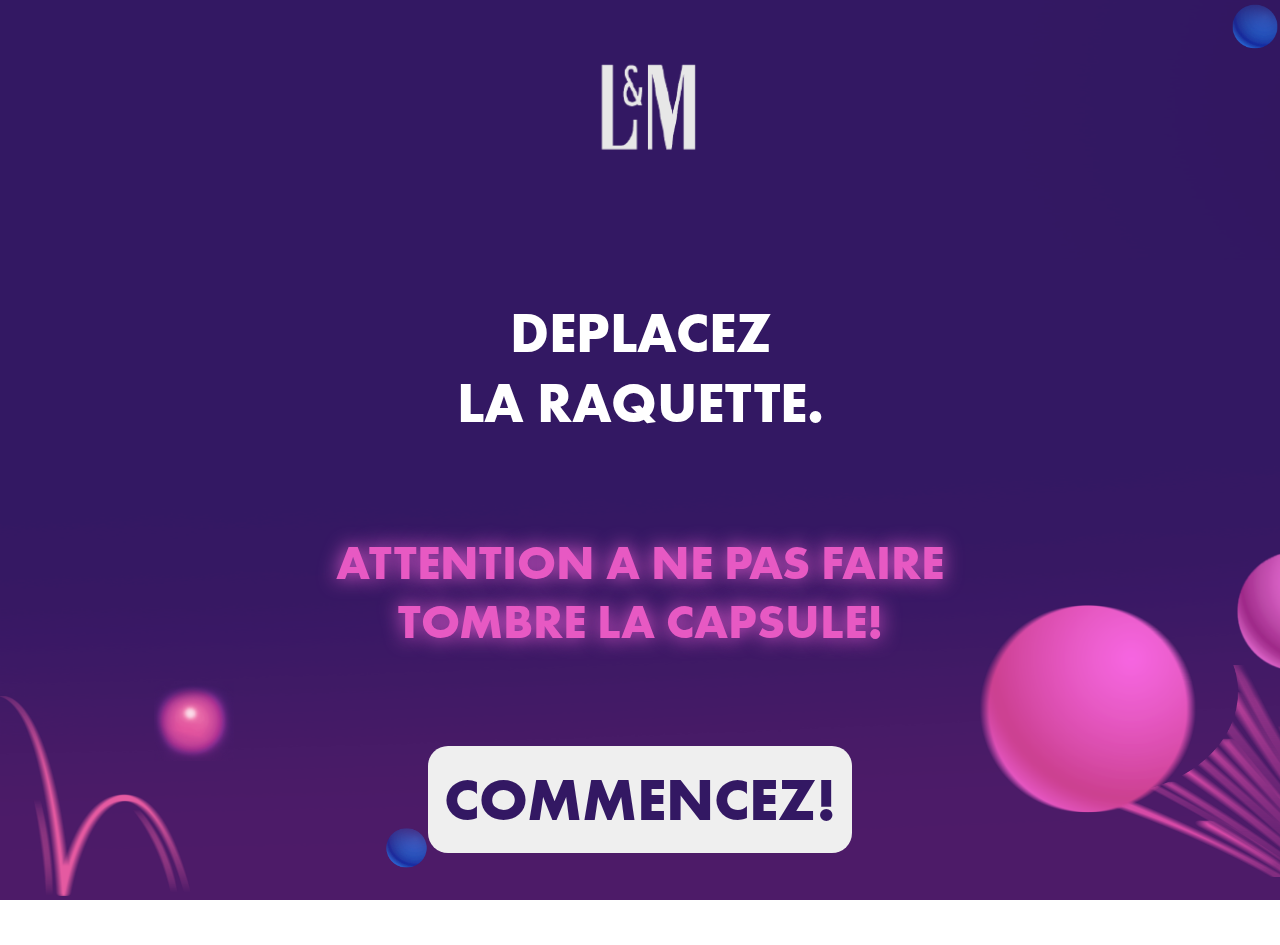
<file: index.html>
<!DOCTYPE html>
<html lang="en">

<head>
  <meta charset="UTF-8">
  <meta http-equiv="X-UA-Compatible" content="IE=edge">
  <meta name="viewport" content="width=device-width, initial-scale=1.0">
  <title>Ping-Pong-Game</title>
  <link rel="stylesheet" href="css/style.css" />
  <script src="https://ajax.googleapis.com/ajax/libs/jquery/3.6.3/jquery.min.js"></script>
  <script>

    $(document).ready(function () {
     // $("#gameCanvas").style.display = "none";
      document.getElementById("gameCanvas").style.display = "none";
     
      $("#show").click(function () {
        console.log("clicked");
        $("#gameCanvas").show();
        document.getElementById("gameCanvas").style.zIndex = "100";
        $("#welcome").hide();
        counter_on = 1;
       startGame();
      });


    });


      // $("#restart").click(function () {



      //  
      // });

      function restart(){
                console.log("restart clicked")
        $("#gameCanvas").show();
        $("#welcome").hide();
        $("#windiv").hide();

        $("#losediv").hide();

        $("#timesupdiv").hide();
      //  clearTimeout(timeout);
        reset();
        console.log(seconds);
        counter_on = 1;
        startGame();
      }
</script>
</head>

<body 
style="
height: 100%;
width: 100%;
margin: 0;
background-image: url('gfx/img/Retails\ -\ Screen\ 1/Background.png');

background-size: cover;
background-repeat: no-repeat;
background-size: 100vw 100vh;
position: fixed;
">

 <div style=" height: 100%;
 width: 100%;" id="welcome">

    <div style="text-align: center;   height: 100vh;
     justify-content: space-around; display: flex; flex-direction: column; ">
<div style="text-align: center; padding-bottom: 5vh;">
      <svg xmlns="http://www.w3.org/2000/svg" xmlns:xlink="http://www.w3.org/1999/xlink" width="118" height="107" viewBox="0 0 147 131">
        <image id="logo" x="25" y="21" width="118" height="107" xlink:href="[data-uri]"/>
      </svg>
    </div>
    <div  class="heading2" style="text-align: center;   color: white;  ">DEPLACEZ<br>LA RAQUETTE.</div>
    <div   class="heading3" style="text-align: center;  color: #E759C3; text-shadow: 0 0 20px #F060D5;">ATTENTION A NE PAS FAIRE<br>TOMBRE LA CAPSULE!</div>
    <div style="text-align: center; " id="show"> <button class="heading1" style=" padding: 1rem; color:  #331863; border-radius: 20px; border: none;">COMMENCEZ!</button></div>
  
    </div>



    <div  style=" position:absolute; right:0; top:0;  z-index: -1;">
      <img src="gfx/img/Retails - Screen 1/small-blue-ball.png" width="50" height="50" alt='blueball'/>
    </div>

    <div  style=" position:absolute; top:10vh; right:-10vw; z-index: -1;">
      <img src="gfx/img/Retails - Screen 1/top-right-ball.png" width="120" height="120"  alt='pinkball'/>
    </div>

    <div  style=" position:absolute; bottom:-5vh; right:-12vw; z-index: -10;">
      <img src="gfx/img/Retails - Screen 1/lower bg elements/img-4.png" width="130" height="130" />
    </div>
   
    <div  style=" position:absolute; bottom:25vh; right:-6vw; z-index: -1;">
      <img src="gfx/img/Retails - Screen 1/lower bg elements/smaller pink ball.png"  width="120" height="120"  />
    </div>

    <div style=" position:absolute; bottom:8vh; right:6vw; z-index: -1;">
      <img src="gfx/img/Retails - Screen 1/lower bg elements/big-ball.png"  width="230" height="230"  />
    </div>

    <div style=" position:absolute; bottom:2vh; right:0; z-index: -2;">
      <img src="gfx/img/Retails - Screen 1/lower bg elements/vectors.png"  width="200" height="220"   />
    </div>

    <div  style=" position:absolute; bottom: 0; left:0; z-index: -10;">
      <img src="gfx/img/Retails - Screen 1/lower bg elements/img-3.png"  width="200" height="200"  />
    </div>

    <div  style=" position:absolute;  bottom:15vh; left:12vw; z-index: -10;">
      <img src="gfx/img/Retails - Screen 1/lower bg elements/img-2.png" width="80" height="80" />
    </div>

    <div  style=" position:absolute; bottom:3vh; left:30vw; z-index: -10;">
      <img src="gfx/img/Retails - Screen 1/small-blue-ball.png" width="45" height="45" />
    </div>

     
</div>

    <div style="color: white;   margin: 0;
    position: absolute;
    top: 50%;
    left: 50%;
    transform: translate(-50%, -50%); display: none;" id="timesupdiv">
      <div  style="text-align: center; padding: 5%;">Time's Up!</div>
      <div style="text-align: center; padding: 5%;" id="restart" onclick="restart()"> <button style=" padding: 1rem;">RESTART</button></div>
    </div>





    <div style="color: white; height: 100%;
    width: 100%;  display: none;" id="windiv">
   
       <div style="text-align: center;   height: 100vh;
          justify-content: space-around; display: flex; flex-direction: column; ">
   <div style="text-align: center; padding-bottom: 2vh;">

    <svg xmlns="http://www.w3.org/2000/svg" xmlns:xlink="http://www.w3.org/1999/xlink" width="118" height="107" viewBox="0 0 147 131">
      <image id="logo" x="25" y="21" width="118" height="107" xlink:href="[data-uri]"/>
    </svg>

      </div>

      <div style="text-align: center;">
      <svg  xmlns="http://www.w3.org/2000/svg" xmlns:xlink="http://www.w3.org/1999/xlink" width="304" height="268" viewBox="0 0 465 411">
        <image id="hands" y="-12" width="465" height="423" xlink:href="[data-uri]"/>
      </svg>
</div>

      <div class="bravo" style="text-align: center;  ">Bravo!</div>
      <div class="gagne-desole" style="text-align: center;  ">Vous Avez Gagne!</div>

      <div style="text-align: center;  " id="restart" onclick="restart()"> <button class="jouez"  style=" padding: 1rem;">Jouez Encore</button>
      </div>
    </div>

    


    <div  style=" position:absolute; right:-5vw; top:25vh;  z-index: -1;">
      <img src="gfx/img/Retails - Screen 3/top-right-ball.png" width="50" height="50" alt='blueball'/>
    </div>

    <div  style=" position:absolute; top:5vh; left:-23vw; z-index: -1;">
      <img src="gfx/img/Retails - Screen 3/top-left-ball.png" width="120" height="120"  alt='pinkball'/>
    </div>

    <div  style=" position:absolute; bottom:0; z-index: -1; width: 100%; max-height: 50%; ">
      <img style="object-fit: cover; width:100vw;width: 100%; max-height: 100%;" src="gfx/img/Retails - Screen 3/lower_elements.png" alt='pinkball'/>
    </div>
<!-- 
    <div  style=" position:absolute; bottom:-5vh; right:-18vw; z-index: -10;">
      <img src="gfx/img/Retails - Screen 1/lower bg elements/img-4.png" width="130" height="130" />
    </div>
   
    <div  style=" position:absolute; bottom:25vh; right:-18vw; z-index: -1;">
      <img src="gfx/img/Retails - Screen 1/lower bg elements/smaller pink ball.png"  width="120" height="120"  />
    </div>

    <div  style=" position:absolute; bottom:8vh; right:-4vw; z-index: -1;">
      <img src="gfx/img/Retails - Screen 1/lower bg elements/big-ball.png"  width="230" height="230"  />
    </div>

    <div  style=" position:absolute; bottom:2vh; right:-10vw; z-index: -2;">
      <img src="gfx/img/Retails - Screen 1/lower bg elements/vectors.png"  width="200" height="220"   />
    </div>


    <div  style=" position:absolute; bottom:3vh; left:40vw; z-index: -10;">
      <img src="gfx/img/Retails - Screen 1/small-blue-ball.png" width="45" height="45" />
    </div> -->
  
  
  </div>




  <div style="color: white; height: 100%;
  width: 100%; display: none; " id="losediv">
 
    <div style="text-align: center;   height: 100vh;
        justify-content: space-around; display: flex; flex-direction: column; ">
        <div style="text-align: center; padding-bottom: 2vh;">

          <svg xmlns="http://www.w3.org/2000/svg" xmlns:xlink="http://www.w3.org/1999/xlink" width="118" height="107" viewBox="0 0 147 131">
            <image id="logo" x="25" y="21" width="118" height="107" xlink:href="[data-uri]"/>
          </svg>

        </div>

        <div style="text-align: center;">

          <svg xmlns="http://www.w3.org/2000/svg" xmlns:xlink="http://www.w3.org/1999/xlink" width="282" height="281" viewBox="0 0 299 280">
            <image id="Vector_Smart_Object" data-name="Vector Smart Object" x="6" y="-1" width="287" height="287" xlink:href="[data-uri]"/>
          </svg>
          
        </div>
      <div class="gagne-desole" style="text-align: center;  ">Desole</div>
      <div class="merci" style="text-align: center;  ">Merci D'avoir joue!</div>
      <div style="text-align: center;  " id="restart" onclick="restart()"> <button class="commencez" style=" padding: 1rem;">Commencez<br>de nouveau!</button></div>
    </div>


<div  style=" position:absolute; right:-5vw; top:25vh;  z-index: -1;">
  <img src="gfx/img/Retails - Screen 3/top-right-ball.png" width="50" height="50" alt='blueball'/>
</div>

<div  style=" position:absolute; top:5vh; left:-13vw; z-index: -1;">
  <img src="gfx/img/Retails - Screen 3/top-left-ball.png" width="120" height="120"  alt='pinkball'/>
</div>

<div  style=" position:absolute; bottom:0; z-index: -1; width: 100%; max-height: 50%; ">
  <img style="object-fit: cover; width:100vw;width: 100%; max-height: 100%;" src="gfx/img/Retails - Screen 3/lower_elements.png" alt='pinkball'/>
</div>
<!-- 
<div  style=" position:absolute; bottom:-5vh; right:-18vw; z-index: -10;">
  <img src="gfx/img/Retails - Screen 1/lower bg elements/img-4.png" width="130" height="130" />
</div>

<div  style=" position:absolute; bottom:25vh; right:-18vw; z-index: -1;">
  <img src="gfx/img/Retails - Screen 1/lower bg elements/smaller pink ball.png"  width="120" height="120"  />
</div>

<div  style=" position:absolute; bottom:8vh; right:-4vw; z-index: -1;">
  <img src="gfx/img/Retails - Screen 1/lower bg elements/big-ball.png"  width="230" height="230"  />
</div>

<div  style=" position:absolute; bottom:2vh; right:-10vw; z-index: -2;">
  <img src="gfx/img/Retails - Screen 1/lower bg elements/vectors.png"  width="200" height="220"   />
</div>


<div  style=" position:absolute; bottom:3vh; left:40vw; z-index: -10;">
  <img src="gfx/img/Retails - Screen 1/small-blue-ball.png" width="45" height="45" />
</div> -->


</div>

  <canvas id="gameCanvas" ></canvas>

  <script src="vendor/createjs.min.js"></script>
  <script src="https://code.createjs.com/easeljs-0.4.2.min.js"></script>
  <script src="https://code.createjs.com/tweenjs-0.2.0.min.js"></script>
  <script src="https://code.createjs.com/soundjs-0.2.0.min.js"></script>
  <script src="https://code.createjs.com/preloadjs-0.1.0.min.js"></script>
  <script src="https://code.createjs.com/movieclip-0.4.1.min.js"></script>
  <script src="https://code.jquery.com/jquery-3.5.1.min.js"></script>
  <script src="https://ajax.googleapis.com/ajax/libs/jquery/2.1.1/jquery.min.js"></script>
  <script src="script.js" type="text/javascript"></script>
  <script>
    $("#gameCanvas").bind("wheel mousewheel", function (e) {
      e.preventDefault();
    });
  </script>
</body>

</html>
</file>
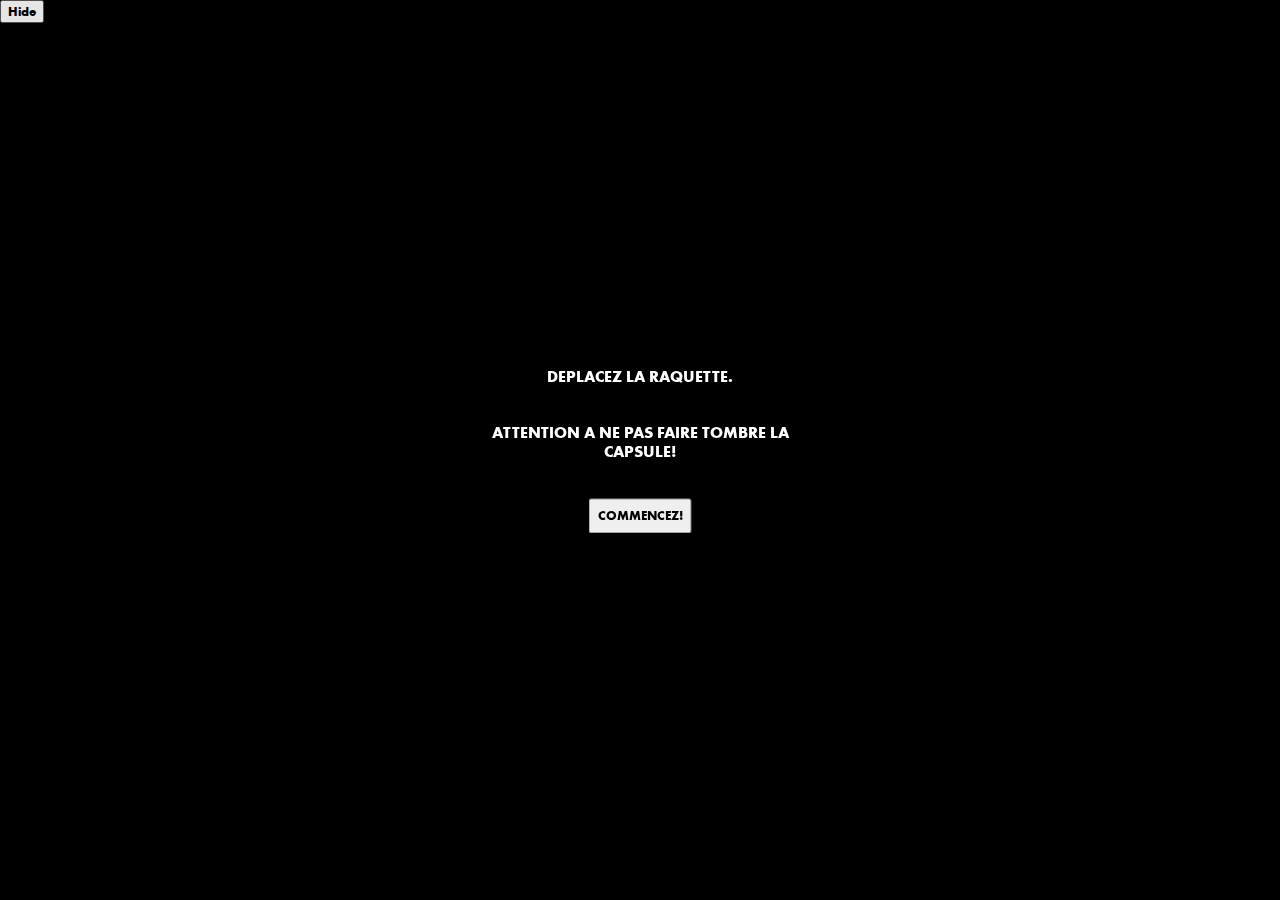
<file: indexreference.html>
<!DOCTYPE html>
<html lang="en">
  <head>
    <meta charset="UTF-8" />
    <!-- <meta name="viewport" content="width=device-width, initial-scale=1.0"> -->
    <meta
      name="viewport"
      content="width=device-width, height=device-height, initial-scale=1, maximum-scale=1, shrink-to-fit=no"
    />
    <meta http-equiv="X-UA-Compatible" content="ie=edge" />
    <title>Ping-Pong-Game</title>
    <link rel="stylesheet" href="css/style.css" />
    <script src="https://ajax.googleapis.com/ajax/libs/jquery/3.6.3/jquery.min.js"></script>
    <script>
      $(document).ready(function () {
        $("canvas").hide();
        $("#hide").click(function () {
          $("canvas").hide();
          $("#welcome").show();
        });
        $("#show").click(function () {
          $("canvas").show();
          $("#welcome").hide();
        });
      });
    </script>
  </head>
  <body
    style="
      height: 100%;
      width: 100%;
      margin: 0;
      background: black;
      background-size: cover;
      background-position-x: 400px;
      position: fixed;
    "
  >
    <button id="hide">Hide</button>
    <div style="color: white;   margin: 0;
    position: absolute;
    top: 50%;
    left: 50%;
    transform: translate(-50%, -50%);" id="welcome">
      <div style="text-align: center; padding: 5%;">DEPLACEZ LA RAQUETTE.</div>
      <div  style="text-align: center; padding: 5%;">ATTENTION A NE PAS FAIRE TOMBRE LA CAPSULE!</div>
      <div style="text-align: center; padding: 5%;" id="show"> <button style="padding: 2%;">COMMENCEZ!</button></div>
    </div>

    <canvas id="gameArea"></canvas>

    <script src="vendor/createjs.min.js"></script>
    <script src="https://code.createjs.com/easeljs-0.4.2.min.js"></script>
    <script src="https://code.createjs.com/tweenjs-0.2.0.min.js"></script>
    <script src="https://code.createjs.com/soundjs-0.2.0.min.js"></script>
    <script src="https://code.createjs.com/preloadjs-0.1.0.min.js"></script>
    <script src="https://code.createjs.com/movieclip-0.4.1.min.js"></script>
    <script src="https://code.jquery.com/jquery-3.5.1.min.js"></script>
    <script src="https://ajax.googleapis.com/ajax/libs/jquery/2.1.1/jquery.min.js"></script>
    <script src="script.js"></script>
    <script>
      $("#gameArea").bind("wheel mousewheel", function (e) {
        e.preventDefault();
      });
    </script>
  </body>
</html>
</file>
<file: css/style.css>
@font-face {
    font-family: 'pm_futurismedium';
    src: url('font/pmft55-webfont.woff2') format('woff2'),
         url('font/pmft55-webfont.woff') format('woff'),
         url('font/pmft55-webfont.ttf') format('truetype');
    font-weight: normal;
    font-style: normal;

}




@font-face {
    font-family: 'pm_futurisbold';
    src: url('font/pmft85-webfont.woff2') format('woff2'),
         url('font/pmft85-webfont.woff') format('woff'),
         url('font/pmft85-webfont.ttf') format('truetype');
    font-weight: normal;
    font-style: normal;

}


.fontt{
    font-family: 'pm_futurisbold';
}
*{
    font-family: 'pm_futurisbold';

}

.heading1 {
    font-size: 60px;
    text-transform: uppercase;
}
.heading2{
    font-size: 56px ;
    text-transform: uppercase;
}
.heading3{
    font-size: 47.5px;
    text-transform: uppercase;
}
.bravo{
    font-size: 79px;
    text-transform: uppercase;
}
.jouez{
    font-size: 66px;
    text-transform: uppercase;
}
.gagne-desole{
    font-size: 62px;
      text-transform: uppercase;
}
.merci{
    font-size: 48px;
    text-transform: uppercase;
}
.commencez{
    font-size: 58px;
    text-transform: uppercase;
}

@media only screen and (max-width: 600px) {
    .heading1 {
      font-size: 20px;
    }
    .heading2{
        font-size: 18.6px;
    }
    .heading3{
        font-size: 16px;
    }
    .bravo{
        font-size: 26.3px;
    }
    .jouez{
        font-size: 22px;
    }
    .gagne-desole{
        font-size: 21px;
    }
    .merci{
        font-size: 16px;
    }
    .commencez{
        font-size: 19.3px;
    }
  }



canvas {
    /* background-color: black;
    background-size: cover; 
    background-position-x: 400px; */

    background-image: url('../gfx/img/Retails\ -\ Screen\ 1/Background.png');

background-size: cover;
background-repeat: no-repeat;
background-size: 100vw 100vh;
 
}

@keyframes scroll {
    to {
        background-position-x: 400px;
    }
}
 
a.button {
  text-decoration: none;
  color: initial;
  cursor: pointer;
}
</file>
